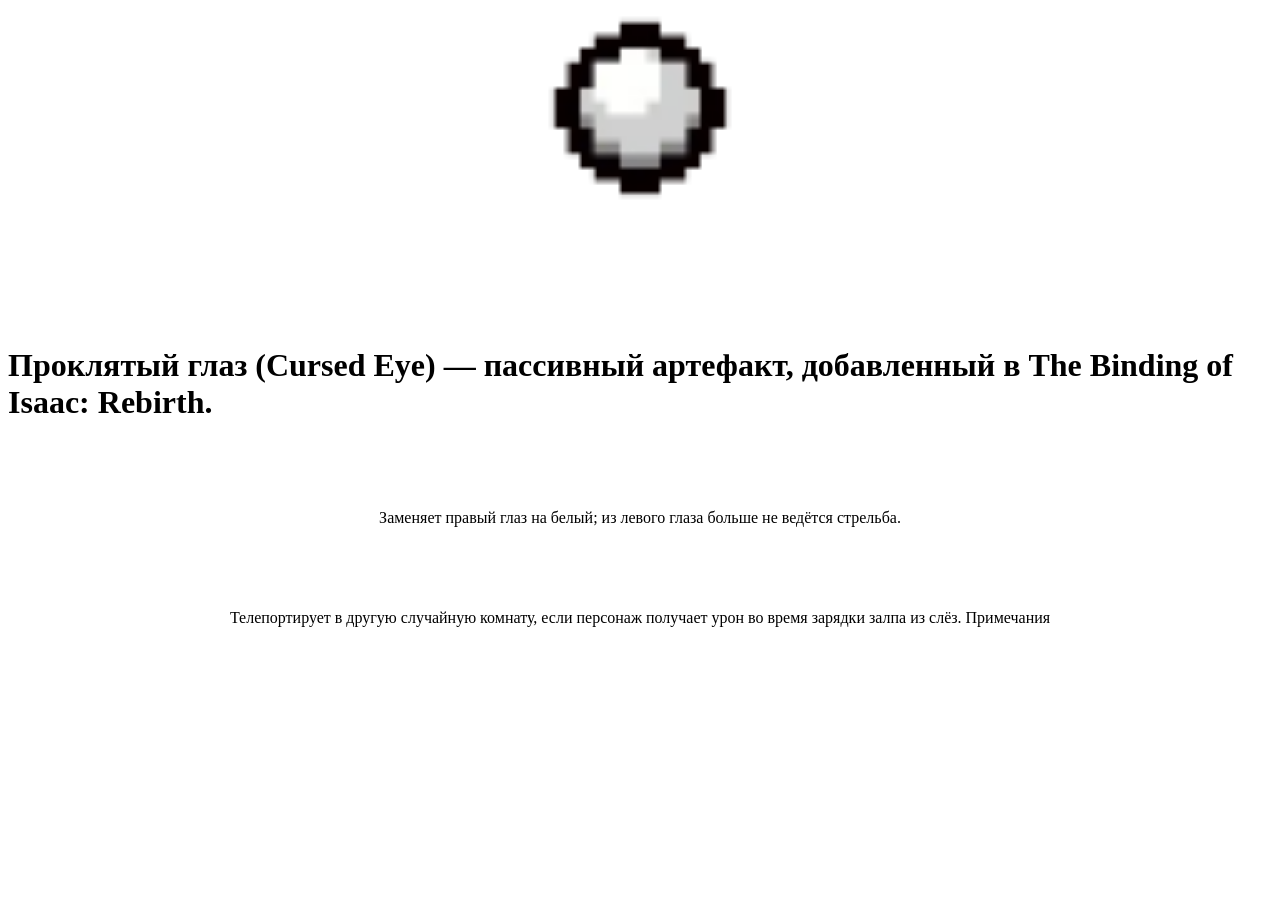
<file: index4.html>
<!DOCTYPE html>
<html lang="en">
<head>
    <meta charset="UTF-8">
    <meta name="viewport" content="width=device-width, initial-scale=1.0">
    <title>Isaac the novice</title>
</head>
<body>
    <div class="" style="display: flex;flex-direction: column;gap: 50px;align-items: center;">
        <img src="images/Cursed_Eye.png" alt="hose" weight="200" height="200">   
    <br> 
    <h1>Проклятый глаз (Cursed Eye) — пассивный артефакт, добавленный в The Binding of Isaac: Rebirth.</h1>
<p>Заменяет правый глаз на белый; из левого глаза больше не ведётся стрельба.</p>
<p>Телепортирует в другую случайную комнату, если персонаж получает урон во время зарядки залпа из слёз.
Примечания</p>

</body>
</html>
</file>
